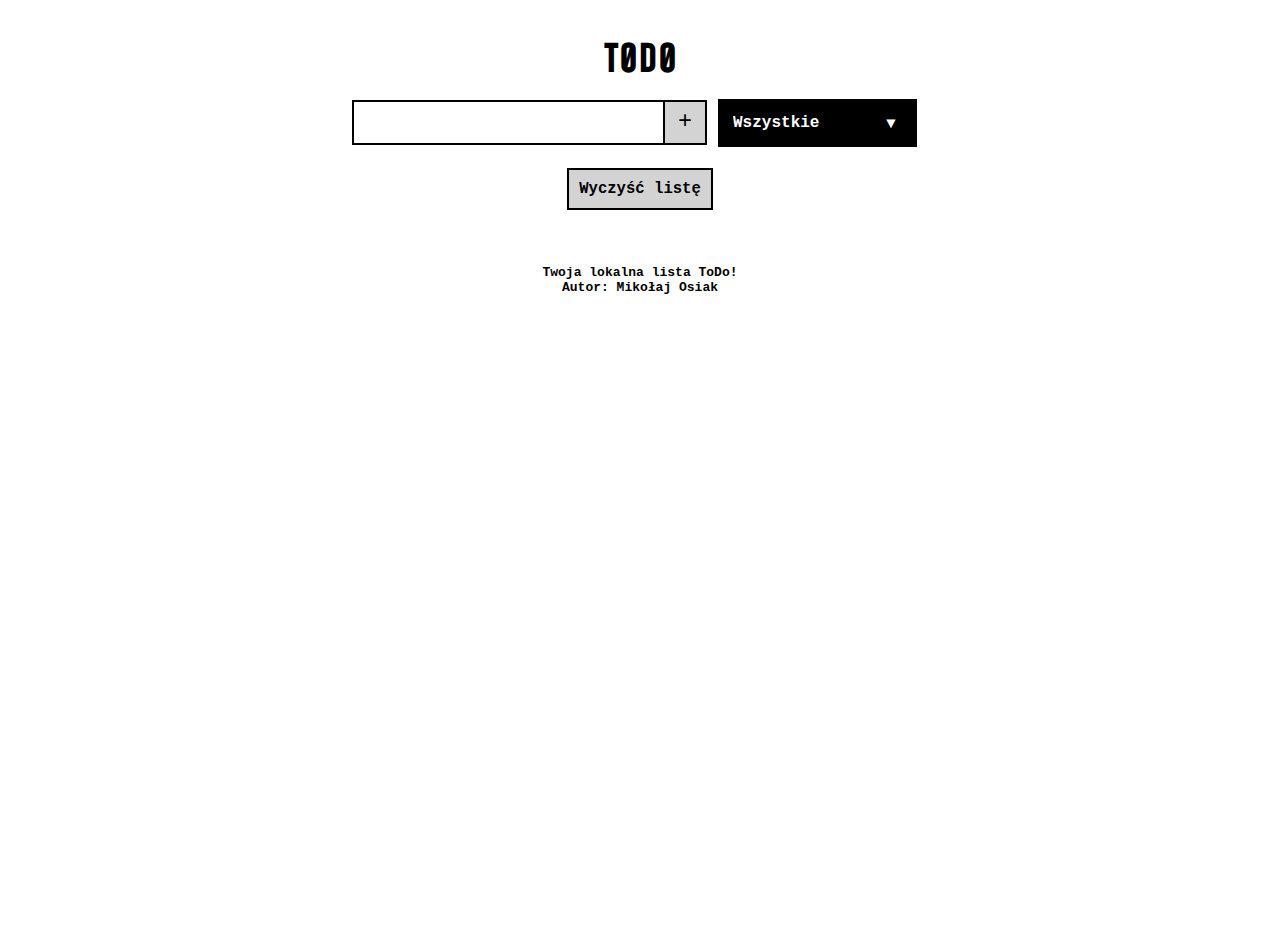
<file: index.html>
<!DOCTYPE html>
<html lang="pl-PL">

<head>
    <meta charset="UTF-8">
    <meta http-equiv="X-UA-Compatible" content="IE=edge">
    <meta name="viewport" content="width=device-width, initial-scale=1.0">
    <title>TODO</title>
    <link rel="preconnect" href="https://fonts.googleapis.com">
    <link rel="preconnect" href="https://fonts.gstatic.com" crossorigin>
    <link href="https://fonts.googleapis.com/css2?family=Mohave:wght@300&display=swap" rel="stylesheet">
    <link rel="stylesheet" href="https://cdnjs.cloudflare.com/ajax/libs/font-awesome/6.0.0-beta3/css/all.min.css"
        integrity="sha512-Fo3rlrZj/k7ujTnHg4CGR2D7kSs0v4LLanw2qksYuRlEzO+tcaEPQogQ0KaoGN26/zrn20ImR1DfuLWnOo7aBA=="
        crossorigin="anonymous" referrerpolicy="no-referrer" />
    <link rel="stylesheet" href="./style.css">
</head>

<body>
    <header>
        <h1 style="font-family: 'Mohave', sans-serif;">T0D0</h1>
    </header>

    <form>
        <input type="text" class="todo-input">
        <button class="todo-button" type="submit"></button>
        <div class="select">
            <select name="todos" class="filter-todo">
                <option value="all">Wszystkie</option>
                <option value="completed">Zakończone</option>
                <option value="uncompleted">Niezakończone</option>
            </select>
        </div>
    </form>

    <section class="todo-container">
        <ul class="todo-list"></ul>
    </section>
    <div align="center">
        <button class="del-all">
            Wyczyść listę
        </button>
    </div>
    <footer>
        <p>Twoja lokalna lista ToDo!</p>
        <p>Autor: Mikołaj Osiak</p>
    </footer>
    <script src="./app.js"></script>
</body>

</html>
</file>
<file: style.css>
/*strona głowna*/
* {
    margin: 0;
    padding: 0;
    box-sizing: border-box;
    font-family: monospace;
}

html {
    scroll-behavior: smooth;
}

body {
    background-color: white;
    color: black;
    min-height: 100vh;
}

header {
    margin-top: 2.5rem;
    font-size: 1.5rem;
    color: black;
}

header,
form {
    min-height: 5vh;
    display: flex;
    justify-content: center;
    align-items: center;
}

form input,
form .todo-button {
    padding: 0.5rem;
    padding-bottom: 0.7rem;
    font-size: 1.8rem;
    border: 2px solid black;
    background: white;
}

form .todo-button {
    color: black;
    border-left: none;
    background: lightgray;
    cursor: pointer;
    transition: all 0.3s ease;
}

form .todo-button::before {
    content: "\2b";
    position: relative;
    padding: 0.5rem;
}

form .todo-button:hover {
    background: black;
    color: white;
}

.todo-container {
    display: flex;
    justify-content: center;
    align-items: center;
}

.todo-list {
    font-family: monospace;
    min-width: 30%;
    list-style: none;
}

.todo {
    margin: 0.5rem;
    background: rgb(245, 245, 245);
    color: black;
    font-size: 1.5rem;
    display: flex;
    justify-content: space-between;
    align-items: center;
    transition: all 0.5s ease;
}

.todo li {
    flex: 1;
}

.trash-btn,
.complete-btn {
    background: rgb(245, 245, 245);
    color: black;
    border: none;
    padding: 1rem;
    cursor: pointer;
    font-size: 1rem;
}

.trash-btn:hover {
    opacity: 0.7;
    transition: all 0.3s ease;
    background-color: lightcoral;
}

.complete-btn:hover {
    opacity: 0.7;
    transition: all 0.3s ease;
    background-color: lightgreen;
}

.todo-item {
    padding: 0rem 0.5rem;
}

.fa-trash,
.fa-check,
.far fa-moon {
    pointer-events: none;
}

.completed {
    text-decoration: line-through;
    opacity: 0.5;
    background-color: lightgreen;
}

.completed>.complete-btn {
    background-color: lightgreen;
}

.anim {
    background-color: lightcoral;
    opacity: 0;
}

.anim>.trash-btn {
    background-color: lightcoral;
    opacity: 0;
}

.anim>.complete-btn {
    background-color: lightcoral;
    opacity: 0;
}

select {
    -webkit-appearance: none;
    -moz-appearance: none;
    appearance: none;
    outline: none;
    box-shadow: none;
    border: none;
}

.select {
    content: "\25BC";
    margin: 1rem;
    position: relative;
    overflow: hidden;
    outline: 2px solid black;
}

select {
    font-weight: bolder;
    font-size: 16px;
    width: 15rem;
    cursor: pointer;
    padding: 1rem;
    color: white;
    background-color: black;
}

.select::after {
    content: "\25BC";
    background-color: black;
    color: white;
    position: absolute;
    top: -5px;
    right: 0;
    padding: 1.5rem;
    pointer-events: none;
    font-size: larger;
    transition: all 0.3s ease;
}

.select:hover::after {
    background-color: lightgray;
    color: black;
    transition: all 0.3s ease;
}

option {
    font-size: 1.3rem;
    font-weight: bold;
}

.del-all {
    margin: 10px;
    text-align: center;
    padding: 10px;
    border: 2px solid black;
    background-color: lightgray;
    color: black;
    font-size: larger;
    font-weight: bold;
    transition: all 0.3s ease;
}

.del-all:hover {
    transition: all 0.3s ease;
    background-color: black;
    color: white;
}

footer {
    color: black;
    font-weight: bold;
    margin: 0;
    padding: 5vh;
    text-align: center;
}
</file>
